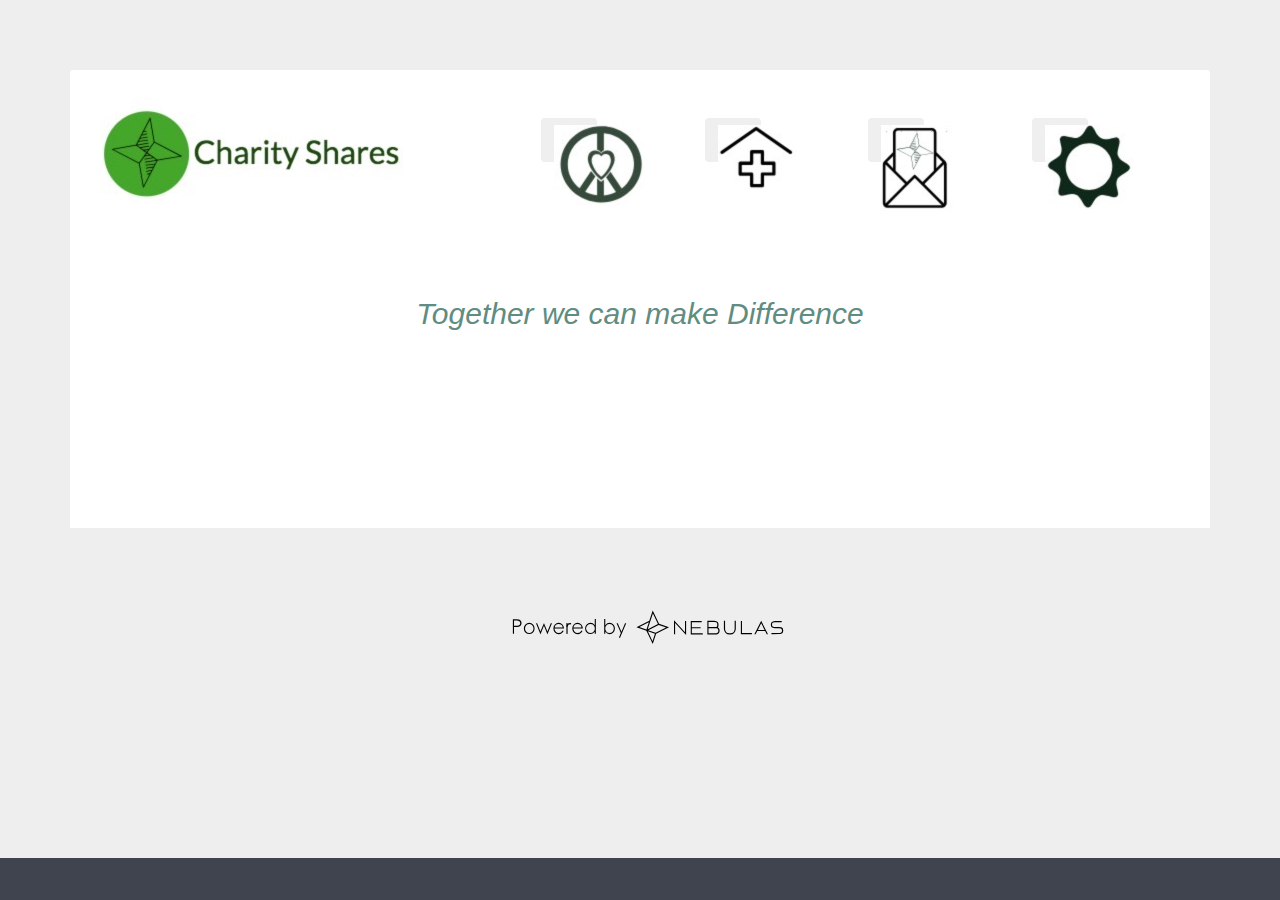
<file: index.html>
<!DOCTYPE HTML>
<html>
<head>
<title>Nebulas Charity</title>
<meta name="viewport" content="width=device-width, initial-scale=1">
<meta http-equiv="Content-Type" content="text/html; charset=utf-8" />
<meta name="keywords" content="Nebulas, Charity, Donations" />
<script type="application/x-javascript"> addEventListener("load", function() { setTimeout(hideURLbar, 0); }, false); function hideURLbar(){ window.scrollTo(0,1); } </script>
<link href="css/bootstrap.css" rel='stylesheet' type='text/css' />
<link href="css/style.css" rel="stylesheet" type="text/css" media="all" />
<link rel="stylesheet" type="text/css" href="css/pagination.css"/>
<link href="css/style_loading.css" rel="stylesheet">

</head>
<body>
<div class="container">
	<div class="container_wrap">
		<div class="header_top">
		    <div class="col-sm-3 "><a href="index.html"><img src="nebcharity.jpg" alt=""/></a></div>
		    <div class="col-sm-9 nav">
					<br>
			  <ul style="margin-left: 100px">
				 	<li> <button style="margin-left: 15px" class="btn simptip-position-bottom simptip-movable" data-tooltip="Back to the main page"><a href="index.html"><img src="homepage.jpg" alt=""/>   </a></button></li>
					<li> <button style="margin-left: 75px" class= "btn simptip-position-bottom simptip-movable" data-tooltip="Create Fund"><a href="input_fund.html"><img src="add_fund.jpg" alt=""/>    </a> </button></li>
					<li> <button style="margin-left: 75px" class="btn simptip-position-bottom simptip-movable" data-tooltip="Send NAS to the fund"><a href="donate.html"><img src="donate.jpg" alt=""/>  </a>  </button></li>
					<li> <button style="margin-left: 75px" class= "btn simptip-position-bottom simptip-movable" data-tooltip="Info"><a href="information.html"><img src="info.jpg" alt=""/>    </a> </button></li>

			 </ul>
			</div>
			<div class="clearfix"> </div>
	      </div>

	      <div class="content"><br><br>
			<h2 class="m_3" align="center">Together we can make Difference</h2><br><br>

			<div class="loader" id="loading_page">
				<svg class="circular" viewBox="25 25 50 50">
					<circle class="path" cx="50" cy="50" r="20" fill="none" stroke-width="2" stroke-miterlimit="10"/>
				</svg>
			</div>
			<div class="alert alert-success" role="alert" align="center" id="fund_warning">
					<h4><strong>Hey!</strong> You will be first to create a Fund！</h4>
			</div>
			<div class="fund_top" id="main_page">

				<div class="col-md-9 fund_box" id="fund_list">
				</div>
				<div class="col-md-9 fund_box" style="width:100%;">
					<div id="pagination" class="pagination"></div>
				</div>

			</div>
			<div class="clearfix"> </div>
</div>
<div style="margin-left: 430px" class="">

	<a href="https://nebulas.io/"><img src="[data-uri]" height="200" width="300"></a>

</div>
	</div>
</div>
<br><br><br>
<div class="container">



</div>

<script type="text/javascript" src="js/jquery-1.11.1.min.js"></script>
<script src="lib/template.js"></script>
<script src="lib/pagination.min.js"></script>
<script src="fund.js"></script>
<script>$('#myModal').on('shown.bs.modal', function () {
  $('#myInput').trigger('focus')
})</script>
<script id="fund_list_t" type="text/html">
		<%if(list.length > 0 ){%>
		<%for(var i = 0; i < list.length; i++) {%>
			<div class="fund fund-test fund-test-dark fund-test-left">
				<div class="fund__info  list_6">

					<img class="card-img-top center "  src="nebchar.jpg" alt="Card image cap">
					<% var key = list[i].key%>

					<a href="<%:=key%>" class="fund__title " ><p align="center"><%:=list[i].name%></p></a>

					<p class="fund__option" style="font-size:1.3em">Our goal: <br> <%:=list[i].idea%></p>

				</div>
				<div class="clearfix"></div>
			</div>
		<%}}%>

</script>

</body>
</html>
</file>
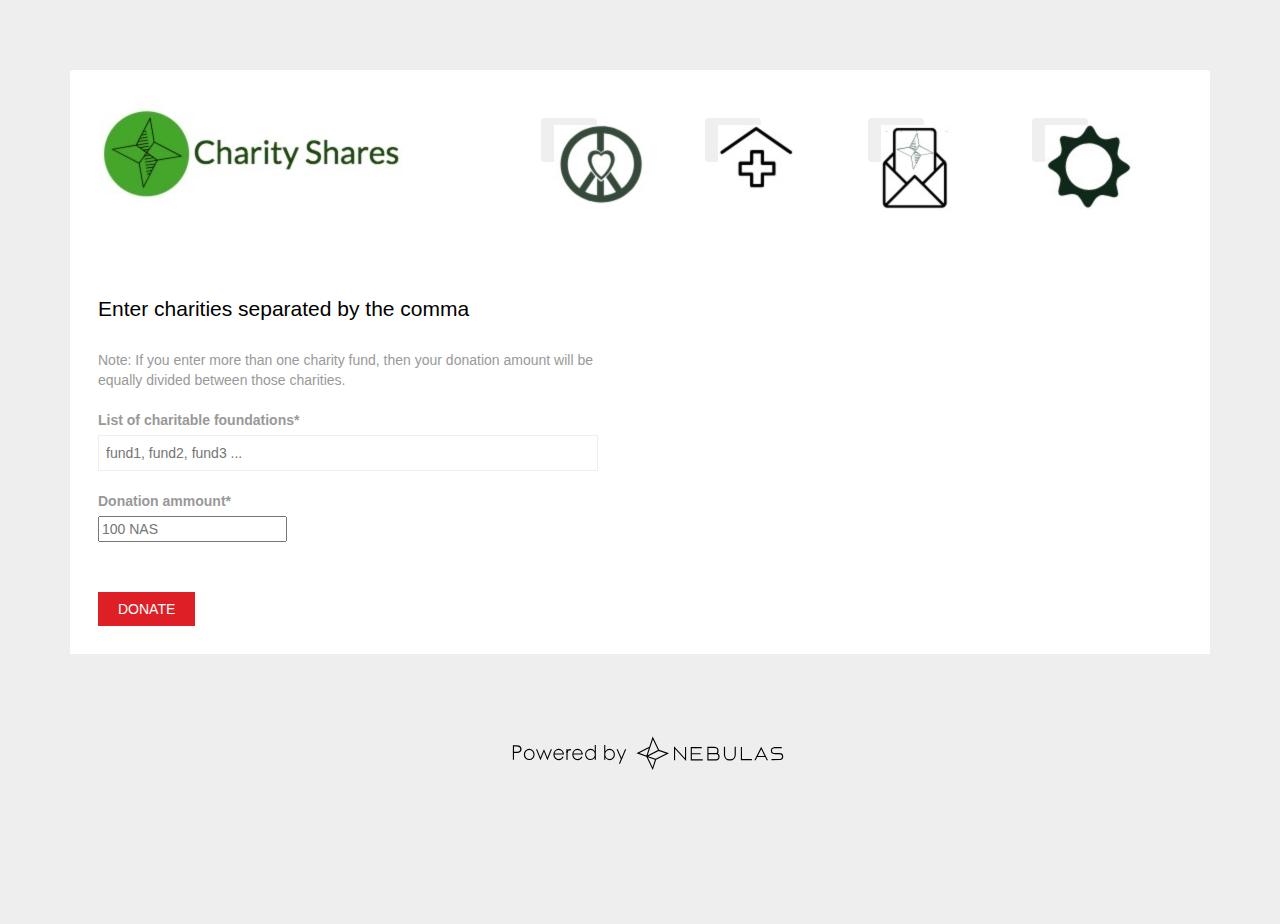
<file: donate.html>
<!DOCTYPE HTML>
<html>
<head>
<title>Nebulas Charity</title>
<meta name="viewport" content="width=device-width, initial-scale=1">
<meta http-equiv="Content-Type" content="text/html; charset=utf-8" />
<meta name="keywords" content="Nebulas, Charity, Donations" />
<script type="application/x-javascript"> addEventListener("load", function() { setTimeout(hideURLbar, 0); }, false); function hideURLbar(){ window.scrollTo(0,1); } </script>
<link href="css/bootstrap.css" rel="stylesheet" type="text/css" />
<link href="css/style.css" rel="stylesheet" type="text/css" media="all" />
<link rel="stylesheet" type="text/css" href="css/pagination.css"/>
<link href="css/style_loading.css" rel="stylesheet">

</head>
<body>

	<div class="container">
		<div class="container_wrap">
			<div class="header_top">
			    <div class="col-sm-3 "><a href="index.html"><img src="nebcharity.jpg" alt=""/></a></div>
			    <div class="col-sm-9 nav">
						<br>
				  <ul style="margin-left: 100px">
					 	<li> <button style="margin-left: 15px" class="btn simptip-position-bottom simptip-movable" data-tooltip="Back to the main page"><a href="index.html"><img src="homepage.jpg" alt=""/>   </a></button></li>
						<li> <button style="margin-left: 75px" type ="button" class="btn simptip-position-bottom simptip-movable" data-tooltip="Create Fund"><a href="input_fund.html"><img src="add_fund.jpg" alt=""/>    </a> </button></li>
						<li> <button style="margin-left: 75px" class="btn simptip-position-bottom simptip-movable" data-tooltip="Send NAS to the fund"><a href="donate.html"><img src="donate.jpg" alt=""/>  </a>  </button></li>
						<li> <button style="margin-left: 75px" type ="button" class="btn simptip-position-bottom simptip-movable" data-tooltip="Info"><a href="information.html"><img src="info.jpg" alt=""/>    </a> </button></li>

				 </ul>
				</div>
				<div class="clearfix"> </div>
		      </div>

	      <div class="content">
					<br><br>
      	     <div class="register">
		  	  <form>
				 <div class="register-top-grid">
					<h3>Enter charities separated by the comma</h3>
					 <div>
						<span>Note: If you enter more than one charity fund, then your donation amount will be equally divided between those charities. <br><br><strong>List of charitable foundations</strong><label>*</label></span>
						<input type="text" placeholder="fund1, fund2, fund3 ..." class="name" required="" id="fund_name">
					 </div>

					 <div style="width: 100%">
						<span><strong>Donation ammount</strong><label>*</label></span>
            <input type="number" placeholder="100 NAS" required="" id="donations">

					 </div>

				  </div>
				</form>
				<div class="clearfix"> </div>
				<div class="register-but">
<br><br>
				   <input type="button" id="submit" onclick="send()" value="Donate">
				   <div class="clearfix"> </div>
				</div>

		   </div>
           </div>
           <div style="margin-left: 430px" class="">

             <a href="https://nebulas.io/"><img src="[data-uri]" height="200" width="300"></a>

           </div>
    </div>
</div>

<footer>

</footer>
</body>
<script type="text/javascript" src="js/jquery-1.11.1.min.js"></script>
<script src="nebPay.js"></script>
<script>

var NebPay = require("nebpay");
var nebPay = new NebPay();
var dappAddress = "n1qhY5oPp8R9zv4x3VYvggJmSCzQJye5Rfk";
var value = document.getElementById("donations");

          function send(){
            var callFunction = "send";
            value = document.getElementById("donations").value;
            var data = document.getElementsByClassName("name")[0].value.split(",");
            var callArgs = '[\"';
              for (var i = 0; i < data.length; i++) {
                if (i === 0) {
                  callArgs += data[i] + '\"'
                } else {
                  callArgs += ',\"' + data[i] + '\"'
                }
              }
              callArgs += ']';
							window.postMessage({
			            "target": "contentscript",
			            "data":{
			                "to" : dappAddress,
			                "value" : value,
			                "contract" : {
			                    "function" : callFunction,
			                    "args" : callArgs
			                }
			            },
			            "method": "neb_sendTransaction"
			        }, "*");

							window.postMessage({
									"target": "contentscript",
									"data":{
											"to" : dappAddress,
											"value" : "0",
											"contract" : {
													"function" : callFunction,
													"args" : callArgs
											}
									},
									"method": "neb_call"
							}, "*");
                               }

											         window.addEventListener('message', function(e) {
											             if(e.data && e.data.data && e.data.data.neb_call) {
											                 if(e.data.data.neb_call.result) {
											                     var obj = JSON.parse(e.data.data.neb_call.result);
											                     console.log(obj);
											                    if(obj.success==true){

																						 alert(obj.message);

											                   }else{
											                         alert(obj.message);
											                     }
											                 }
											             }
											         });

</script>

</html>
</file>
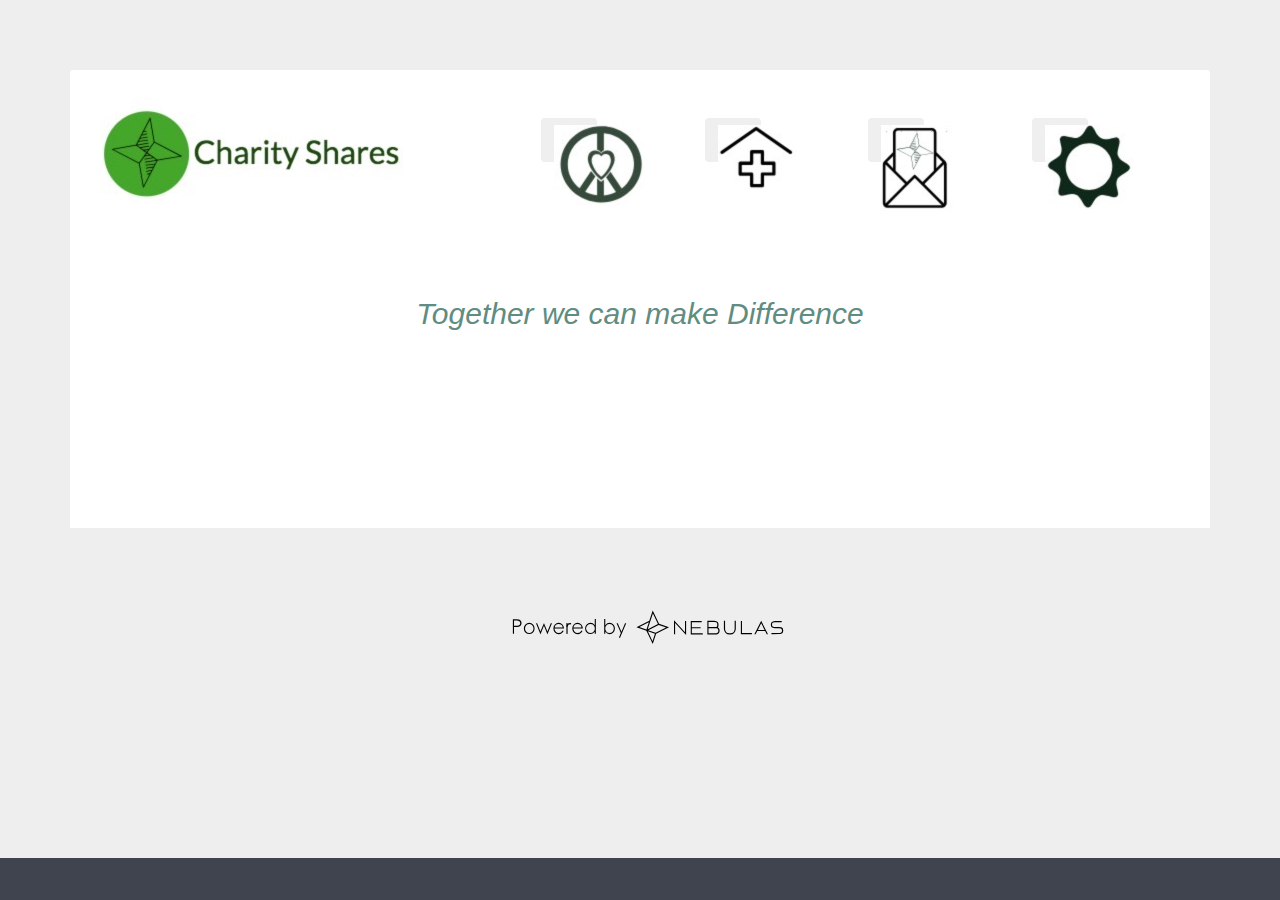
<file: fund.html>
<!DOCTYPE HTML>
<html>
<head>
<title>Nebulas Charity</title>
<meta name="viewport" content="width=device-width, initial-scale=1">
<meta http-equiv="Content-Type" content="text/html; charset=utf-8" />
<meta name="keywords" content="Nebulas, Charity, Donations" />
<script type="application/x-javascript"> addEventListener("load", function() { setTimeout(hideURLbar, 0); }, false); function hideURLbar(){ window.scrollTo(0,1); } </script>
<link href="css/bootstrap.css" rel='stylesheet' type='text/css' />
<link href="css/style.css" rel="stylesheet" type="text/css" media="all" />
<link rel="stylesheet" type="text/css" href="css/pagination.css"/>
<link href="css/style_loading.css" rel="stylesheet">

</head>
<body>
<div class="container">
	<div class="container_wrap">
		<div class="header_top">
		    <div class="col-sm-3 "><a href="fund.html"><img src="nebcharity.jpg" alt=""/></a></div>
		    <div class="col-sm-9 nav">
					<br>
			  <ul style="margin-left: 100px">
				 	<li> <button style="margin-left: 15px" class="btn simptip-position-bottom simptip-movable" data-tooltip="Back to the main page"><a href="fund.html"><img src="homepage.jpg" alt=""/>   </a></button></li>
					<li> <button style="margin-left: 75px" class= "btn simptip-position-bottom simptip-movable" data-tooltip="Create Fund"><a href="input_fund.html"><img src="add_fund.jpg" alt=""/>    </a> </button></li>
					<li> <button style="margin-left: 75px" class="btn simptip-position-bottom simptip-movable" data-tooltip="Send NAS to the fund"><a href="donate.html"><img src="donate.jpg" alt=""/>  </a>  </button></li>
					<li> <button style="margin-left: 75px" class= "btn simptip-position-bottom simptip-movable" data-tooltip="Info"><a href="input_fund.html"><img src="info.jpg" alt=""/>    </a> </button></li>

			 </ul>
			</div>
			<div class="clearfix"> </div>
	      </div>

	      <div class="content"><br><br>
			<h2 class="m_3" align="center">Together we can make Difference</h2><br><br>

			<div class="loader" id="loading_page">
				<svg class="circular" viewBox="25 25 50 50">
					<circle class="path" cx="50" cy="50" r="20" fill="none" stroke-width="2" stroke-miterlimit="10"/>
				</svg>
			</div>
			<div class="alert alert-success" role="alert" align="center" id="fund_warning">
					<h4><strong>Hey!</strong> You will be first to create a Fund！</h4>
			</div>
			<div class="fund_top" id="main_page">

				<div class="col-md-9 fund_box" id="fund_list">
				</div>
				<div class="col-md-9 fund_box" style="width:100%;">
					<div id="pagination" class="pagination"></div>
				</div>

			</div>
			<div class="clearfix"> </div>
</div>
<div style="margin-left: 430px" class="">

	<a href="https://nebulas.io/"><img src="[data-uri]" height="200" width="300"></a>

</div>
	</div>
</div>
<br><br><br>
<div class="container">



</div>

<script type="text/javascript" src="js/jquery-1.11.1.min.js"></script>
<script src="lib/template.js"></script>
<script src="lib/pagination.min.js"></script>
<script src="fund.js"></script>
<script>$('#myModal').on('shown.bs.modal', function () {
  $('#myInput').trigger('focus')
})</script>
<script id="fund_list_t" type="text/html">
		<%if(list.length > 0 ){%>
		<%for(var i = 0; i < list.length; i++) {%>
			<div class="fund fund-test fund-test-dark fund-test-left">
				<div class="fund__info  list_6">

					<img class="card-img-top center "  src="nebchar.jpg" alt="Card image cap">
					<% var key = escape(list[i].key)%>

					<a href="<%:=key%>" class="fund__title " ><p align="center"><%:=list[i].name%></p></a>

					<p class="fund__option" style="font-size:1.3em">Our goal: <br> <%:=list[i].idea%></p>

				</div>
				<div class="clearfix"></div>
			</div>
		<%}}%>

</script>

</body>
</html>
</file>
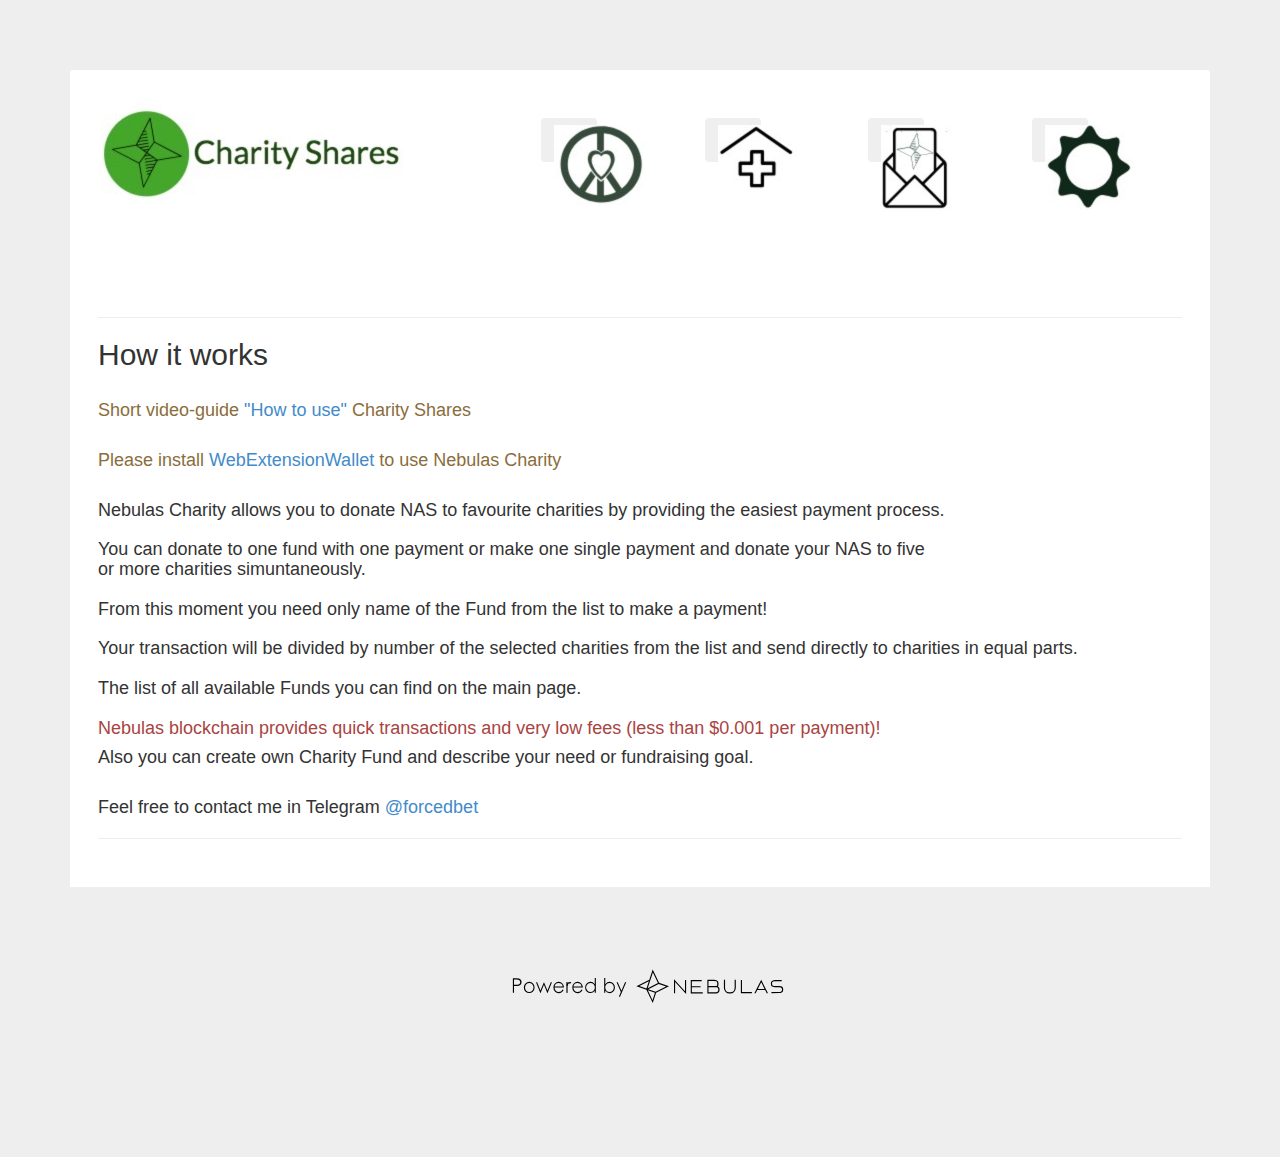
<file: information.html>
<!DOCTYPE HTML>
<html>
<head>
<title>Nebulas Charity</title>
<meta name="viewport" content="width=device-width, initial-scale=1">
<meta http-equiv="Content-Type" content="text/html; charset=utf-8" />
<meta name="keywords" content="Nebulas, Charity, Donations" />
<script type="application/x-javascript"> addEventListener("load", function() { setTimeout(hideURLbar, 0); }, false); function hideURLbar(){ window.scrollTo(0,1); } </script>
<link href="css/bootstrap.css" rel='stylesheet' type='text/css' />
<link href="css/style.css" rel="stylesheet" type="text/css" media="all" />
<link rel="stylesheet" type="text/css" href="css/pagination.css"/>
<link href="css/style_loading.css" rel="stylesheet">

</head>
<body>
	<div class="container">
		<div class="container_wrap">
			<div class="header_top">
			    <div class="col-sm-3 "><a href="index.html"><img src="nebcharity.jpg" alt=""/></a></div>
			    <div class="col-sm-9 nav">
						<br>
				  <ul style="margin-left: 100px">
					 	<li> <button style="margin-left: 15px" class="btn simptip-position-bottom simptip-movable" data-tooltip="Back to the main page"><a href="index.html"><img src="homepage.jpg" alt=""/>   </a></button></li>
						<li> <button style="margin-left: 75px" class="btn simptip-position-bottom simptip-movable" data-tooltip="Create Fund"><a href="input_fund.html"><img src="add_fund.jpg" alt=""/>    </a> </button></li>
						<li> <button style="margin-left: 75px" class="btn simptip-position-bottom simptip-movable" data-tooltip="Send NAS to the fund"><a href="donate.html"><img src="donate.jpg" alt=""/>  </a>  </button></li>
						<li> <button style="margin-left: 75px" class="btn simptip-position-bottom simptip-movable" data-tooltip="Info"><a href="information.html"><img src="info.jpg" alt=""/>    </a> </button></li>

				 </ul>
				</div>
				<div class="clearfix"> </div>
		      </div>

	      <div class="content">
					<br><br>
          <hr>
  <h2>How it works</h2><br>
	<h4 class="text-warning">Short video-guide  <a target="_blank" href="https://www.youtube.com/watch?v=T8XgMf4XA3M">"How to use"</a>  Charity Shares</h4> <br>

	<h4 class="text-warning">Please install <a target="_blank" href="https://github.com/ChengOrangeJu/WebExtensionWallet">WebExtensionWallet</a>  to use Nebulas Charity</h4> <br>
  <h4 >Nebulas Charity allows you to donate NAS to favourite charities by providing the easiest payment process. <br><br>
  You can donate to one fund with one payment or make one single payment and donate your NAS to five <br> or more charities simuntaneously. <br>
  <br>From this moment you need only name of the Fund from the list to make a payment!
<br><br> Your transaction will be divided by number of the selected charities from the list and send directly to charities in equal parts.
<br><br>The list of all available Funds you can find on the main page. <br>
<br><p class="text-danger">Nebulas blockchain provides quick transactions and very low fees (less than $0.001 per payment)!</p></h4>
  <h4>Also you can create own Charity Fund and describe your need or fundraising goal.</h4> <br>

  <h4>Feel free to contact me in Telegram <a target="_blank" href="https://t.me/forcedbet">@forcedbet</a></h4>
  <hr>

				</div>
        <div style="margin-left: 430px" class="">

         <a href="https://nebulas.io/"><img src="[data-uri]" height="200" width="300"></a>

        </div>
		   </div>
           </div>




</body>
<script type="text/javascript" src="js/jquery-1.11.1.min.js"></script>
<script src="input_fund.js"></script>
</html>
</file>
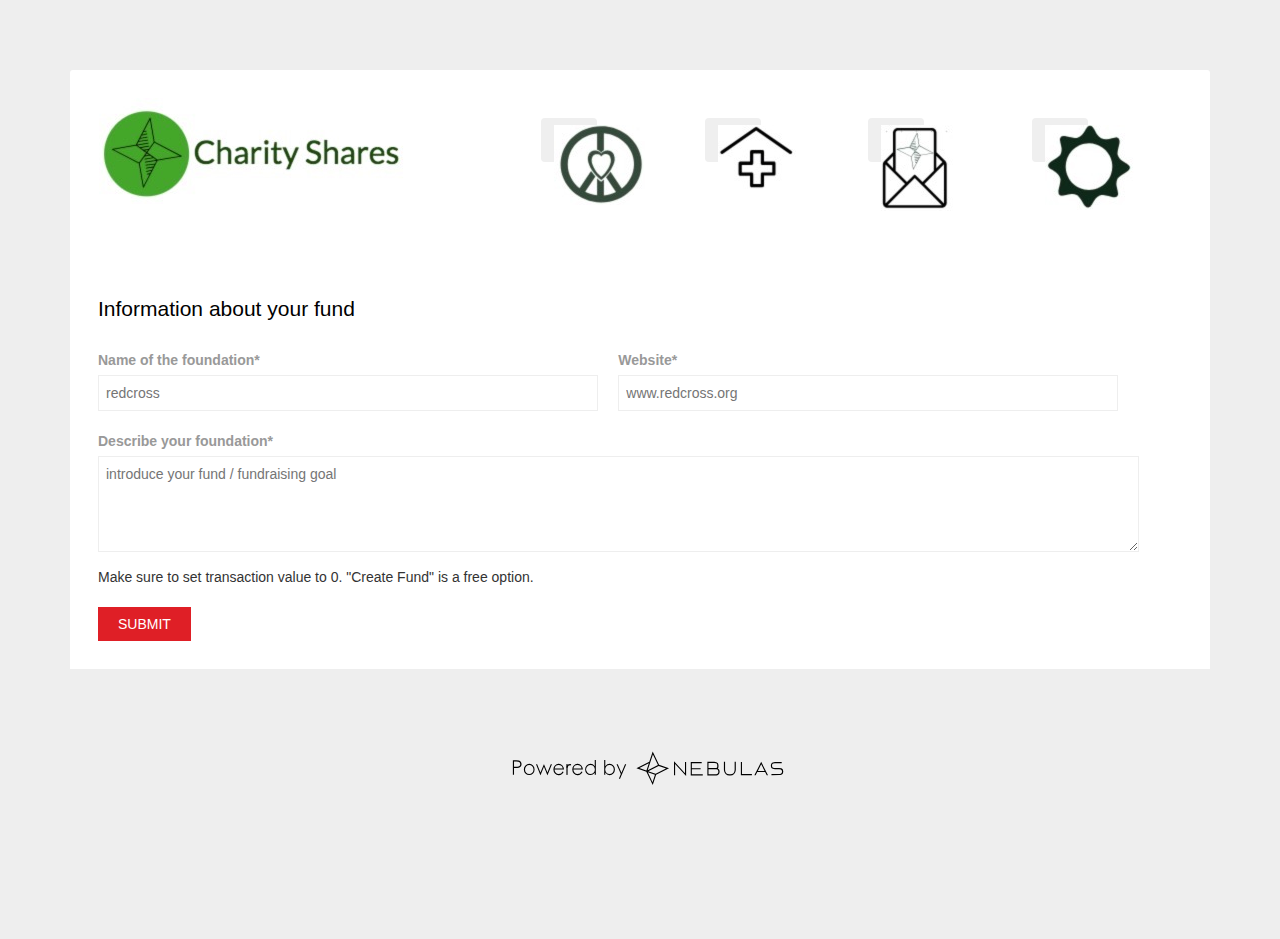
<file: input_fund.html>
<!DOCTYPE HTML>
<html>
<head>
<title>Nebulas Charity</title>
<meta name="viewport" content="width=device-width, initial-scale=1">
<meta http-equiv="Content-Type" content="text/html; charset=utf-8" />
<meta name="keywords" content="Nebulas, Charity, Donations" />
<script type="application/x-javascript"> addEventListener("load", function() { setTimeout(hideURLbar, 0); }, false); function hideURLbar(){ window.scrollTo(0,1); } </script>
<link href="css/bootstrap.css" rel='stylesheet' type='text/css' />
<link href="css/style.css" rel="stylesheet" type="text/css" media="all" />
<link rel="stylesheet" type="text/css" href="css/pagination.css"/>
<link href="css/style_loading.css" rel="stylesheet">

</head>
<body>

	<div class="container">
		<div class="container_wrap">
			<div class="header_top">
			    <div class="col-sm-3 "><a href="index.html"><img src="nebcharity.jpg" alt=""/></a></div>
			    <div class="col-sm-9 nav">
						<br>
				  <ul style="margin-left: 100px">
					 	<li> <button style="margin-left: 15px" class="btn simptip-position-bottom simptip-movable" data-tooltip="Back to the main page"><a href="index.html"><img src="homepage.jpg" alt=""/>   </a></button></li>
						<li> <button style="margin-left: 75px" class="btn simptip-position-bottom simptip-movable" data-tooltip="Create Fund"><a href="input_fund.html"><img src="add_fund.jpg" alt=""/>    </a> </button></li>
						<li> <button style="margin-left: 75px" class="btn simptip-position-bottom simptip-movable" data-tooltip="Send NAS to the fund"><a href="donate.html"><img src="donate.jpg" alt=""/>  </a>  </button></li>
						<li> <button style="margin-left: 75px" class="btn simptip-position-bottom simptip-movable" data-tooltip="Info"><a href="information.html"><img src="info.jpg" alt=""/>    </a> </button></li>

				 </ul>
				</div>
				<div class="clearfix"> </div>
		      </div>

	      <div class="content">
					<br><br>
      	     <div class="register">
		  	  <form>
				 <div class="register-top-grid">
					<h3>Information about your fund</h3>
					 <div>
						<span><strong>Name of the foundation</strong><label>*</label></span>
						<input type="text" placeholder="redcross" name="name" required="" id="fund_name">
					 </div>
					 <div>
		 						<span><strong>Website</strong><label>*</label></span>
		 						<input type="text" placeholder="www.redcross.org" name="name" required="" id="fund_downloadUrl">
		 					 </div>
					 <div style="width: 100%">
						<span><strong>Describe your foundation</strong><label>*</label></span>
						<textarea placeholder="introduce your fund / fundraising goal" rows="4" class="w3l_summary"  required="" id="fund_description"></textarea>
					 </div>

				  </div>
				</form>
				<div class="clearfix"> </div>
				<div class="register-but">
					<span>Make sure to set transaction value to 0. "Create Fund" is a free option.</span> <br><br>
				   <input type="button" id="submit" value="Submit">
				   <div class="clearfix"> </div>
				</div>
		   </div>
           </div>
					 <div style="margin-left: 430px" class="">

					 	<a href="https://nebulas.io/"><img src="[data-uri]" height="200" width="300"></a>

					 </div>
    </div>
</div>


</body>
<script type="text/javascript" src="js/jquery-1.11.1.min.js"></script>
<script src="input_fund.js"></script>
</html>
</file>
<file: css/style.css>
/*
Author: W3layout
Author URL: http://w3layouts.com
License: Creative Commons Attribution 3.0 Unported
License URL: http://creativecommons.org/licenses/by/3.0/
*/
h4, h5, h6,
h1, h2, h3 {margin-top: 0;}
ul, ol {margin: 0;}
p {margin: 0;}
html, body{
	font-family: 'Roboto Condensed', sans-serif;
	background:#3f444e;
}
body a{
	transition:0.5s all;
	-webkit-transition:0.5s all;
	-moz-transition:0.5s all;
	-o-transition:0.5s all;
	-ms-transition:0.5s all;
}
.container_wrap{
	padding:5em 0;
}
.header_top{
	background: #fff;
padding:2em 1em 1.8em;
border-top-left-radius: 3px;
-webkit-border-top-left-radius: 3px;
-moz-border-top-left-radius: 3px;
-o-border-top-left-radius: 3px;
border-top-right-radius: 3px;
-webkit-border-top-right-radius: 3px;
-moz-border-top-right-radius: 3px;
-o-border-top-right-radius: 3px;
}
.logo{
	margin-top: 4px;
}
/*---social-icons-----*/
.nav {
	text-align:center;

}
.nav ul{
	padding:0;
	margin:0;
	list-style:none;
}
.nav li{

	margin: 0px 4% 0px 0;
	display:inline-block;
}
.nav li a {
	height:30px;
	width:30px;
	display: block;
}
.nav li a:hover {
	zoom: 1;
	filter: alpha(opacity=50);
	opacity: 0.8;
	-webkit-transition: opacity .15s ease-in-out;
	-moz-transition: opacity .15s ease-in-out;
	-ms-transition: opacity .15s ease-in-out;
	-o-transition: opacity .15s ease-in-out;
	transition: opacity .15s ease-in-out;
}
/*--------social simptip--------*/
[data-tooltip] {
	position: relative;
	display: inline-block;
}
[data-tooltip].simptip-position-bottom:before {
	border-bottom-color:#d8232a;
}
[data-tooltip].simptip-position-bottom:after {
	background-color:#d8232a;
	color:#fff;
	border-radius: 5px;
	-webkit-border-radius: 5px;
	-moz-border-radius: 5px;
	-o-border-radius: 5px;
}
[data-tooltip]:before {
	content: '';
	position: absolute;
	border-width: 6px;
	border-style: solid;
	border-color: rgba(0, 0, 0, 0);
}
[data-tooltip]:before, [data-tooltip]:after {
	position: absolute;
	visibility: hidden;
	opacity: 0;
	z-index: 999999;
}
[data-tooltip]:after {
	height:25px;
	padding:7px 12px 0;
	font-size: 13px;
	line-height: 11px;
	content: attr(data-tooltip);
	white-space: nowrap;
	text-transform:uppercase;
}
[data-tooltip]:hover, [data-tooltip]:focus {
	background-color: rgba(0, 0, 0, 0);
}
[data-tooltip]:hover:before, [data-tooltip]:hover:after, [data-tooltip]:focus:before, [data-tooltip]:focus:after {
	visibility: visible;
	opacity: 1;
}
.simptip-position-bottom.simptip-movable:before {
	margin-top: -15px;
}
.simptip-position-bottom.simptip-movable:after {
	margin-top: -3px;
}
.simptip-position-bottom:before, .simptip-position-bottom:after, .simptip-position-top:before, .simptip-position-top:after {
	left: 32%;
}
.simptip-position-bottom:before, .simptip-position-bottom:after {
	top: 140%;
}
.simptip-position-bottom:after, .simptip-position-top:after {
	margin-left: -18px;
}
.simptip-position-right.simptip-movable:before, .simptip-position-right.simptip-movable:after, .simptip-position-left.simptip-movable:before, .simptip-position-left.simptip-movable:after, .simptip-position-top.simptip-movable:before, .simptip-position-top.simptip-movable:after, .simptip-position-bottom.simptip-movable:before, .simptip-position-bottom.simptip-movable:after {
	-webkit-transition: all .1s linear;
	-moz-transition: all .1s linear;
	-o-transition: all .1s linear;
	-ms-transition: all .1s linear;
	transition: all .1s linear;
}
.simptip-position-bottom.simptip-movable:hover:before, .simptip-position-bottom.simptip-movable:hover:after {
	-webkit-transform: translateY(10px);
	-moz-transform: translateY(10px);
	-ms-transform: translateY(10px);
	-o-transform: translateY(10px);
	transform: translateY(10px);
}
/*------------end social simptip----------------*/
.center {
    display: block;
    margin-left: auto;
    margin-right: auto;
    width: 50%;
}
ul.header_right_box{
	padding:0;
	margin: 0 0 0 33%;
	list-style:none;

}
ul.header_right_box li{
	float: left;
	margin: 0 3%;
}
ul.header_right_box li p{
	font-size:1.2em;
font-weight: 600;

margin-top: 4px;
}
ul.header_right_box li p a{
	color:#3f444e;
}
ul.header_right_box li p a:hover{
	text-decoration:none;
	color:#d8232a;
}
i.edit{
	width: 20px;
	height: 25px;
	background: url(../images/img_sprite.png) -258px -9px;
	display: inline-block;
}
ul.header_right_box li.last{
	margin-right:0;
}
/*--slider--*/
/*--- slider-css --*/
.slider {
	position: relative;
}
.rslides {
  position: relative;
  list-style: none;
  overflow: hidden;
  width: 100%;
  padding: 0;
  margin: 0;
}
.rslides li {
  -webkit-backface-visibility: hidden;
  position: absolute;
  display: none;
  width: 100%;
  left: 0;
  top: 0;
}
.rslides li:first-child {
  position: relative;
  display: block;
  float: left;
}
.rslides img {
  display: block;
  height: auto;
  float: left;
  width: 100%;
  border: 0;
}
.caption{
	width: 56%;
	position: absolute;
	top: 35%;
	left: 20%;
	text-align:center;
}
.caption h3{
	color: #FFF;
	font-weight: 700;
	font-size: 1.8em;
	text-transform: uppercase;
}
.caption p{
	color: #FFF;
	line-height: 1.5em;
	font-size: 0.875em;
	text-align: center;
	margin:1em 0 1.5em 0;
}
a.morebtn{
	background:#3D3D3D;
	padding:0.8em 0;
	display:block;
	font-size:0.875em;
	text-transform:uppercase;
	color:#FFF;
	width:20%;
	margin:0 auto;
	transition:0.5s all ease;
	-webkit-transition:0.5s all ease;
	-moz-transition:0.5s all ease;
	-o-transition:0.5s all ease;
	-ms-transition:0.5s all ease;
}
a.morebtn:hover{
	background:#585686;
}
.callbacks_tabs a:after {
	content: "\f111";
	font-size: 0;
	font-family: FontAwesome;
	visibility: visible;
	display: block;
	height: 12px;
	width: 12px;
	display: inline-block;
	background:#fff;
	border-radius:50px;
}
.callbacks_here a:after{
	border: 2px solid #fd926d;
}
.callbacks_tabs a{
	visibility:hidden;
}
.callbacks_tabs li{

}
ul.callbacks_tabs.callbacks1_tabs {
	position: absolute;
	bottom:50%;
	z-index: 999;
	left:0px;
	list-style: none;
}
.callbacks_nav {
  position: absolute;
  -webkit-tap-highlight-color: rgba(0,0,0,0);
  top: 50%;
  left: 0;
  opacity: 0.7;
  z-index: 3;
  text-indent: -9999px;
  overflow: hidden;
  text-decoration: none;
  height:117px;
  width:30px;
  background: transparent url("../images/arrows.png") no-repeat left top;
  margin-top: -45px;
  }
.callbacks_nav.next {
  left: auto;
  background-position: right top;
  right: 0;
 }
/*-- responsive-mediaquries --*/
@media(max-width:1024px){
	.caption {
		width: 63%;
		top: 31%;
		left: 19%;
	}
}
@media(max-width:768px){
	.caption {
		width: 70%;
		top: 22%;
		left: 13%;
	}
	.caption h3{
		font-size:1.5em;
	}
	a.morebtn {
		width: 26%;
	}
	.callbacks_nav {
	  	top: 55%;
	 }
}
@media(max-width:640px){
	.caption {
		width: 70%;
		top: 12%;
		left: 13%;
	}
	.caption h3{
		font-size:1.5em;
	}
	a.morebtn {
		width: 30%;
	}
	.callbacks_tabs a:after {
		height: 10px;
		width: 10px;
	}
}
@media(max-width:480px){
	.caption {
		width: 70%;
		top: 14%;
		left: 13%;
	}
	.callbacks_nav {
	  	top: 60%;
	 }
	.caption p{
		height:25px;
		overflow:hidden;
		margin:0.5em 0;
	}
	.caption h3{
		font-size:1.4em;
	}
	a.morebtn {
		width: 40%;
		font-size:0.8em;
	}
	.callbacks_tabs a:after {
		height:4px;
		width: 4px;
	}
	ul.callbacks_tabs.callbacks1_tabs {

	}
}
@media(max-width:320px){
	.caption {
		width: 70%;
		top: 14%;
		left: 13%;
	}
	.callbacks_nav {
	  	top: 63%;
	 }
	.caption p{
		height:25px;
		overflow:hidden;
		margin:0.2em 0;
	}
	.caption h3{
		font-size:1em;
	}
	a.morebtn {
		width: 50%;
		font-size: 0.8em;
		padding:0.6em 0.5em;
	}
	.callbacks_tabs a:after {
		height:4px;
		width: 4px;
	}
	ul.callbacks_tabs.callbacks1_tabs {
		bottom: 10px;
		left: 4px;
	}
}
.button {
display: block;
z-index: 2;
text-shadow: none;
margin: 0;
max-width: none;
position: absolute;
top:58%;
right:15%;

}
.button a{
	text-decoration: none;
	color: #fff;
	background: #d8232a;
	padding: 8px 20px;
	border-radius: 5px;
	-webkit-border-radius: 5px;
	-moz-border-radius: 5px;
	-o-border-radius: 5px;
	text-transform: uppercase;
	font-weight: 600;
	font-size: 1.2em;
}

/* Bounce To Right */

/* Shutter Out Horizontal */
.hvr-shutter-out-horizontal {
  display: inline-block;
  vertical-align: middle;
  -webkit-transform: translateZ(0);
  transform: translateZ(0);
  box-shadow: 0 0 1px rgba(0, 0, 0, 0);
  -webkit-backface-visibility: hidden;
  backface-visibility: hidden;
  -moz-osx-font-smoothing: grayscale;
  position: relative;
  background: #e1e1e1;
  -webkit-transition-property: color;
  transition-property: color;
  -webkit-transition-duration: 0.3s;
  transition-duration: 0.3s;
}
.hvr-shutter-out-horizontal:before {
  content: "";
  position: absolute;
  z-index: -1;
  top: 0;
  bottom: 0;
  left: 0;
  right: 0;
  background:#3f444e;
  -webkit-transform: scaleX(0);
  transform: scaleX(0);
  -webkit-transform-origin: 50%;
  transform-origin: 50%;
  -webkit-transition-property: transform;
  transition-property: transform;
  -webkit-transition-duration: 0.3s;
  transition-duration: 0.3s;
  -webkit-transition-timing-function: ease-out;
  transition-timing-function: ease-out;
  border-radius: 5px;
	-webkit-border-radius: 5px;
	-moz-border-radius: 5px;
	-o-border-radius: 5px;
}
.hvr-shutter-out-horizontal:hover, .hvr-shutter-out-horizontal:focus, .hvr-shutter-out-horizontal:active {
  color: white;
}
.hvr-shutter-out-horizontal:hover:before, .hvr-shutter-out-horizontal:focus:before, .hvr-shutter-out-horizontal:active:before {
  -webkit-transform: scaleX(1);
  transform: scaleX(1);
}
.banner_desc {
display: block;
z-index: 2;
text-shadow: none;
margin: 0;
max-width: none;
position: absolute;
top:90.5%;
right: 0;
width: 100%;
padding: 10px 15px 5px;
background: rgba(3, 3, 3, 0.45);
}
.grid_1{
	padding-right:0!important;
}
ul.list_1, ul.list_3, ul.list_4{
	padding:0;
	margin:0;
	list-style:none;
}
ul.list_1 li{
	display: inline-block;
color: #fff;
text-transform: uppercase;
font-weight: 600;
font-size: 1.2em;
margin-right:5%;
}
span.m_1{
	font-size:14px;
	color:#cb242a;
}
span.m_1 img{
	vertical-align: text-bottom;
}
i.icon1, i.icon2, i.icon3{
	width: 20px;
height: 20px;
background: url(../images/img_sprite.png) -7px -42px;
float: left;
margin-right: 8%;
}
ul.list_2 li{
	display: inline-block;

width: 32%;
margin-right: 0;
}
ul.list_2 li p, ul.list_4 li p{
	float: left;
}
i.icon2{
	background: url(../images/img_sprite.png) -33px -42px;
}
i.icon3{
	background: url(../images/img_sprite.png) -60px -42px;
}
.content{
	background:#fff;
	padding:2em;
}
.search {
border-top: none;
border-left: none;
border-right: none;
border-bottom: 1px solid #CACACA;
background: none;
position: relative;
margin-bottom: 2em;
float:right;
}
.search form input[type="text"] {
padding: 3px 0;
font-weight:500;
font-size: 1em;
color:#A6A8AB;
border:none;
outline: none;
width: 76%;
background: none;
font-style: italic;
}
.search form input[type="submit"] {
background: url('../images/search.png')no-repeat  3px -2px;
width: 20px;
height: 20px;
border: none;
cursor: pointer;
outline: none;
position: absolute;
top: 23%;
right: 8px;
}
h1.m_2{
	float:left;
	color:#3f444e;
	font-size:1.3em;
	text-transform:uppercase;
	font-weight:600;
}
.grid_2 img{
	border-radius:5px;
	-webkit-border-radius:5px;
	-moz-border-radius:5px;
	-o-border-radius:5px;
}
.caption1{
	position:relative;
}
ul.list_3{
	position: absolute;
	top:-184px;
	left: 15px;
	width:100%;
}
ul.list_3 li p, ul.list_5 li p{
	float:left;
	color:#fff;
	font-size: 1.2em;
}
i.icon4{
	width: 20px;
height: 20px;
background: url(../images/img_sprite.png) -85px -46px;
display: inline-block;
position: absolute;
top: -184px;
right: 15px;

}
i.icon5 {
width: 20px;
height: 20px;
background: url(../images/img_sprite.png) -7px -42px;
float: left;
margin-right:4%;
}
p.m_3{
	position: absolute;
top: -30px;
color: #fff;
font-size: 1.1em;
width: 100%;

text-align: center;
}
.grid_2:hover, .row_2:hover, .m_5:hover, .m_6:hover, .m_7:hover, .m_8:hover{

	transition:0.5s all;
	-webkit-transition:0.5s all;
	-moz-transition:0.5s all;
	-o-transition:0.5s all;
	-ms-transition:0.5s all;
	opacity:0.8;
}
.grid_2:hover i.icon4{


}
.grid_3{
	padding: 0;
}
.grid_4{
	padding-left:0;
}
.grid_5{

}
.col-md-6.grid_7 {
padding-right: 0;
}
.col-md-2.grid_6 {
padding: 0;
}
.col_1{
	margin-top:2em;
}
.col_2{
	background:#fff;
}
ul.list_4{
	padding:1em;
}
ul.list_4 li, ul.list_6 li{
	color:#3f444e;

	font-weight: 600;
	font-size: 1.1em;
}
ul.list_4 li, ul.list_6 li{
	display:flex;
	line-height: 2em;
}
span.m_4{
	font-weight:500;
}
.row_2{
	margin-top:2em;
}
ul.list_5{
	position: absolute;
	top:-160px;
	left: 15px;
	width:100%;
	margin:0;
	padding:0;
	list-style:none;
}
ul.list_7{
	top:-208px;
}
i.icon6 {
	top: -160px;
}
i.icon7{
	top: -208px;
}
.video iframe{
	min-height:225px;
	padding:0 15px;
	margin-top:2em;
}
.row_5{
	margin-top:2em;
}
.col_3{
	margin-top:2em;
}
/*--footer--*/

#footer {
float: left;
overflow: hidden;
width: 100%;
margin-bottom:5em;
}
#footer-3d {
background-color:#edeff0;
}
#footer-3d {
float: left;
overflow: hidden;
width: 100%;
height: 60px;
}

#footer-3d .first-widget-bend {
float: left;
overflow: hidden;
width: 30%;
height: 60px;
margin-left: 30px;
-webkit-transform: skewX(-45deg);
-moz-transform: skewX(-45deg);
transform: skewX(-45deg);
}
.first-widget-bend {
background-color:#d8232a;
}
#footer-widgets.gp-footer-larger-first-col {
padding: 0;
}
#footer-widgets {
background-color:#262C38;
}
#footer-widgets {
float: left;
overflow: hidden;
padding: 50px 0 10px;
width: 100%;
}
.gp-container {
position: relative;
margin: 0 auto;
z-index: 1;
}
.gp-footer-larger-first-col .footer-1 {

line-height: 23px;
font-weight: 400;
font-style: normal;
color: #ffffff;
font-size: 15px;
opacity: 1;
visibility: visible;
-webkit-transition: opacity 0.24s ease-in-out;
-moz-transition: opacity 0.24s ease-in-out;
transition: opacity 0.24s ease-in-out;
}
.gp-footer-larger-first-col .footer-1 {
background-color:#d8232a;
}
.gp-footer-larger-first-col .footer-1 {
width: 30%;
margin-right:7%;
padding: 30px;
float: left;
}
.col_1_of_3:first-child {
margin-left: 0;
}
.span_1_of_3 {
width:60%;
}
.col_1_of_3{
display: block;
float: left;
margin:4% 0 1% 1.6%;
}
.span_1_of_3 h3 {
margin-bottom:15px;


font-size:1.5em;
line-height: 1.2;
margin-top: 0px;
letter-spacing: -1px;
color: #fff;
}
ul.first{
	padding:0;
	margin:0;
	list-style:none;
}
ul.first li a {
color: #A0A0A0;
font-size: 15px;
-moz-transition: background 0.5s ease;
-o-transition: background 0.5s ease;
-webkit-transition: background 0.5s ease;
line-height: 1.8em;
}
ul.first li a:hover{
	text-decoration:none;
	color:#d8232a;
}
.footer_box{

}
.copy p{
	color:#fff;
	font-size:13px;
	margin-top:1em;
}
.copy p a{
	color:#d8232a;
}
/*--fund--*/
.fund-test-dark {
background-color:#fff;
}
.fund_box{
	width:100%;
}
.fund-test {
width: 24%;
float: left;
margin-bottom: 20px;
margin-right: 8px;
border-left: 2px dotted rgb(230, 200, 200);
border-right: 2px dotted rgb(230, 200, 200);
}
.fund-test-left .fund__images {
float: left;
}
.fund-test .fund__images {
width: 50%;
border: none;
position: relative;
}

.fund-test .fund-beta__link:after {
content: '';
background-color: rgba(255, 255, 255, 0);
width: 100%;
height: 100%;
position: absolute;
top: 0;
left: 0;
-webkit-transition: 0.3s;
transition: 0.3s;
z-index: 19;
}
.fund-test .fund-beta__link:hover:after {
background-color: rgba(255, 255, 255, 0.4);
}

.fund-test .fund__info {
overflow: hidden;
padding: 17px 17px;
position: relative;
margin: 0;
background: #fff;
}
a.fund__title{
	color:#111;
	font-weight:600;
	font-size:1.5em;

}
.fund-test-right .fund__images {
float: right;
}
ul.list_6{
	padding:0;
	margin:0;
	list-style:none;
}
p.fund__option a{
	font-weight:500;
	font-size:1em;
	color:#c4034a;
}
.fund_img{
	margin-bottom:2em;
}
#flexiselDemo1, #flexiselDemo3 {
	display: none;
}
.nbs-flexisel-container {
	position: relative;
	max-width: 100%;
}
.nbs-flexisel-ul {
	position: relative;
	width: 9999px;
	margin: 0px;
	padding: 0px;
	list-style-type: none;
	text-align: center;
}
.nbs-flexisel-inner {
	overflow: hidden;
	margin: 0 auto;
}
.nbs-flexisel-item {
	float: left;
	margin:0px;
	padding:0px;
	cursor: pointer;
	position: relative;
	line-height: 0px;
}
.nbs-flexisel-item > img {
	cursor: pointer;
	position: relative;
	margin-top:10px;
	margin-bottom: 10px;
	max-width:350px;
	max-height:500px;
}
.grid-flex{
	margin:10px 0 20px 0;
	font-family: 'Roboto', sans-serif;
}
.nbs-flexisel-item a {
	color: #000;
	font-size:0.8125em;
	text-transform:uppercase;
}
.nbs-flexisel-item a:hover{
	color:#555;
}
.nbs-flexisel-item p {
	color: #000;
	font-size: 0.85em;
	padding-top: 25px;
}
.nbs-flexisel-item > img {
	cursor: pointer;
	positon: relative;
}
/*** Navigation ***/
.nbs-flexisel-nav-left, .nbs-flexisel-nav-right {
	width: 45px;
	height: 45px;
	position: absolute;
	cursor: pointer;
	z-index: 100;
	margin-top:-2em;
}
.nbs-flexisel-nav-left {
	left: 0px;
	background: url(../images/img-sprite.png) no-repeat -15px -113px;
}
.nbs-flexisel-nav-right {
	right: 0px;
	background: url(../images/img-sprite.png) no-repeat -76px -113px;
}
h1.recent {
padding: 0 15px;
margin: 1em 0;
color: #000;
}
h2.m_3{
	padding: 0 15px;
font-style: italic;
color: #608c81;
margin-bottom:1em;
}
.down_btn {
margin-top: 3em;
}
.btn1 {
padding:12px 20px;
outline: none;

font-size: 1.2em;
color:#fff;
text-decoration: none;
text-transform: uppercase;
background: #d8232a;
}
.btn1 .span {
width: 20px;
height: 20px;
background: url(../images/img_sprite.png) -85px -49px;
display: inline-block;
vertical-align: middle;
margin-right: 2%;
text-decoration: none;
}
a.btn1:hover{
	background:#3f444e;
	color:#fff;
	text-decoration:none;
}
/*--single--*/
.images_3_of_2 {
float: left;
margin-right: 40px;
}
.span_3_of_2 {
width: 59.3333%;
}
.desc1 {
display: block;
float: left;
}
.fund_image {
position: relative;
border: 2px solid #d8232a;
}
.fund_rating {
width: 47px;
height: 47px;
padding-top: 10px;
-webkit-border-radius: 24px;
-moz-border-radius: 24px;
border-radius: 24px;
background-color: #d8232a;
border: solid 3px #fff;
font: 16px 'Roboto', sans-serif;
color: #fff;
text-align: center;
font-weight: bold;
position: absolute;
top: 6px;
left: 6px;
}
.fund_rate {
position: relative;
padding: 20px 17px 19px;
border: 2px solid #d8232a;
border-top: none;

color: #4c4145;
}
.fund .fund__rate .score {
display: inline-block;
padding-left: 15px;
}
.rating_desc{
	float:left;
}
.rating_desc p{
	color:#000;
	font-size:1.2em;
}
/**/
/* ratings */
/**/
.sky-form .rating {
	margin-bottom: 4px;
	font-size: 15px;
	line-height: 27px;
	color: #404040;
}
.sky-form .rating:last-child {
	margin-bottom: 0;
}
.sky-form .rating input {
	position: absolute;
	left: -9999px;
}
.sky-form .rating label {
	display: block;
	float: right;
	height: -4px;
	cursor: pointer;
}
.sky-form [class^="icon-"] {
	display: block;
    width: 20px;
    height: 20px;
    background: url('../images/star.png') 0 1px;
    float:left;
    font-family: FontAwesome;
    font-style: normal;
    font-weight: normal;
  -webkit-font-smoothing: antialiased;
}
/**/
/* checked state */
/**/
.sky-form .radio input + i:after {
	background-color: #2da5da;
}
.sky-form .checkbox input + i:after {
	color: #2da5da;
}
.sky-form .radio input:checked + i,
.sky-form .checkbox input:checked + i,
.sky-form .toggle input:checked + i {
	border-color: #2da5da;
}
.sky-form .rating input:checked ~ label {
	color: #2da5da;
	 background: url('../images/star.png') 0 -16px;
	display: -webkit-box;
}
p.fund_option {
font-size: 15px;
margin-bottom: 15px;
}
p.fund_option a{
	color:#555;
}

p.m_4{
	color: #888;
font-size: 1em;
line-height: 1.8em;
margin:3em 0;
}
ul.single_list {
	margin-bottom: 30px;
	padding: 30px 0 0;
	list-style: none;
	margin: 0;
}
ul.single_list li {
padding-bottom: 30px;
}
.title {
	color:#000;
	font-size:1.1em;
	font-weight: 600;
	margin: 0 0 10px 0;
}
.title a{
	color:#000;
}
.title a:hover{
	color:red;
	text-decoration:none;
}
.list li {
	padding-bottom: 30px;
}
.data {
	float: left;
	width: 93.5%;
}
li.middle {
	padding: 0 0px 0 70px;
	margin-bottom: 30px;
}
li.last-comment {
	padding: 0 0px 0 140px;
	margin-bottom: 30px;
}
.data p, .data-middle, .data-last p{
	color: #999;
font-size: 1em;
line-height: 1.5em;
}
.preview {
	float: left;
	width: 5.5%;
	margin-right:1%;
}
.data-middle {
	float: left;
	width: 92.5%;
}
.data-last {
	float: left;
	width: 92.5%;
}
.single h1{
	color:#000;
	font-size:25px;
	margin:3em 0 0;
}
.to input[type="text"] {
padding: 10px;
width:30%;
font-size:1.1em;

margin: 10px 0;
border: none;
color: #999;
background:#fff;
float: left;
outline: none;
}
.text input[type="text"], .text textarea {
width: 70%;
font-size: 1.1em;
margin: 10px 0;
border: none;
color: #999;
outline: none;
background: #fff;
height: 120px;
padding: 10px;
resize: none;
}
.form-submit1 input[type="submit"] {
color: #FFF;
font-size: 1.1em;
font-weight: normal;
padding: 10px 20px;
text-transform: uppercase;
background:#d8232a;
display: inline-block;
-webkit-transition: all 0.3s ease-out;
-moz-transition: all 0.3s ease-out;
-ms-transition: all 0.3s ease-out;
-o-transition: all 0.3s ease-out;
transition: all 0.3s ease-out;
border: none;
cursor: pointer;
outline: none;
}
.form-submit1 input[type="submit"]:hover{
	background: #3f444e;
}
/*--login--*/
.login-left h3, .login-right h3 {
	color:#000;
	font-size: 1.5em;


	padding-bottom: 0.5em;
}
.login-left p, .login-right p {
	color:#999;
	display: block;
	font-size:1em;
	margin: 0 0 1.5em 0;
	line-height: 1.5em;
}
.acount-btn {
	background: #d8232a;
color: #FFF;
font-size: 1em;
padding: 7px 10px;
transition: 0.5s all;
-webkit-transition: 0.5s all;
-moz-transition: 0.5s all;
-o-transition: 0.5s all;
display: inline-block;
text-transform: uppercase;
}
.acount-btn:hover, .login-right input[type="submit"]:hover{
	background:#3f444e;
	text-decoration:none;
	color:#fff;
}
.login-right form {
	padding: 1em 0;
}
.login-right form div {
	padding: 0 0 1.5em 0;
}
.login-right span {
	color: #999;
	font-size:0.95em;

	display: block;

}
.login-right input[type="text"] {
	border: 1px solid #E4E4E4;
	outline-color:#d8232a;
	width: 96%;
	font-size:0.8125em;
	padding:10px;
	-webkit-appearance: none;
}
.login-right input[type="submit"] {
	background: #d8232a;
	color: #FFF;
	font-size:1em;
	padding:7px 10px;
	transition: 0.5s all;
	-webkit-transition: 0.5s all;
	-moz-transition: 0.5s all;
	-o-transition: 0.5s all;
	display: inline-block;
	text-transform: uppercase;
	border:none;
	outline:none;
}
.login-right input[type="submit"]:hover{
	background:#000;
}
a.forgot {
	font-size: 0.85em;
color: #000;
}
h4.title {
	color: #000;
	margin-bottom: 0.5em;

	text-transform: uppercase;
	border-bottom: 1px solid #DFDDDD;
	padding-bottom: 13px;
}
p.cart {
	color: #999;
	line-height: 1.8em;
}
/*--register--*/
.register-top-grid h3, .register-bottom-grid h3 {
	color:#000;
	font-size:1.5em;
	padding-bottom:20px;
	margin: 0;

}
.register-top-grid div, .register-bottom-grid div {
	width: 48%;
	float: left;
	margin: 10px 0;
}
.register-top-grid span, .register-bottom-grid span {
	color:#999;

	display: block;

	font-size:1em;
}
.register-top-grid input[type="text"], .register-bottom-grid input[type="text"] {
	border: 1px solid #EEE;
	outline-color:#FF5B36;
	width: 96%;
	font-size: 1em;
	padding: 0.5em;
	-webkit-appearance: none;
}
.register-top-grid select {
	border: 1px solid #EEE;
	outline-color:#FF5B36;
	width: 50%;
	font-size: 1em;
	padding: 0.5em;
	-webkit-appearance: none;
}
.register-top-grid textarea {
	border: 1px solid #EEE;
	outline-color:#FF5B36;
	width: 96%;
	font-size: 1em;
	padding: 0.5em;
	-webkit-appearance: none;
}
.register-but input[type="button"] {
    background: #df1f26;
    color: #FFF;
    font-size: 1em;
    padding: 7px 20px;
    transition: 0.5s all;
    -webkit-transition: 0.5s all;
    -moz-transition: 0.5s all;
    -o-transition: 0.5s all;
    display: inline-block;
    text-transform: uppercase;
    border: none;
    outline: none;
}
#fund_input_warning{
	margin: 10px 4% 0px 0px;
}
.checkbox {
	margin-bottom: 4px;
	padding-left: 27px;
	font-size: 1.1em;
	line-height: 27px;
	cursor: pointer;
}
.checkbox {
	position: relative;
	color:#999;
	font-weight:500;
}
.checkbox:last-child {
	margin-bottom: 0;
}
.news-letter {
	color: #555;
	font-weight:600;
	font-size: 0.85em;
	margin-bottom: 1em;
	display: block;
	text-transform: uppercase;
	transition: 0.5s all;
	-webkit-transition: 0.5s all;
	-moz-transition: 0.5s all;
	-o-transition: 0.5s all;
	clear: both;
}
.checkbox i {
	position: absolute;
	bottom: 5px;
	left: 0;
	display: block;
	width:20px;
	height:20px;
	outline: none;
	border: 2px solid #D2CF99;
}
.checkbox input + i:after {
	content: '';
	background: url("../images/tick1.png") no-repeat 1px 2px;
	top: -1px;
	left: -1px;
	width: 15px;
	height: 15px;
	font: normal 12px/16px FontAwesome;
	text-align: center;
}
.checkbox input + i:after {
	position: absolute;
	opacity: 0;
	transition: opacity 0.1s;
	-o-transition: opacity 0.1s;
	-ms-transition: opacity 0.1s;
	-moz-transition: opacity 0.1s;
	-webkit-transition: opacity 0.1s;
}
.checkbox input {
	position: absolute;
	left: -9999px;
}
.checkbox input:checked + i:after {
	opacity: 1;
}
.news-letter:hover {
	color:#00BFF0;
}
.register-but{

}
.register-but form input[type="submit"] {
	background: #df1f26;
color: #FFF;
font-size: 1em;
padding: 7px 20px;
transition: 0.5s all;
-webkit-transition: 0.5s all;
-moz-transition: 0.5s all;
-o-transition: 0.5s all;
display: inline-block;
text-transform: uppercase;
border: none;
outline: none;
}
.register-but input[type="submit"]:hover {
	background:#3f444e;
}
div.register-bottom-grid {
	margin-top:3em;
}
/*--responsive design--*/
@media only screen and (max-width:1024px) {
ul.header_right_box {
	margin: 0 0 0 17%;
}
.banner_desc {
	top: 88.5%;
}
ul.list_4 {
	padding: 0.5em;
}
ul.list_4 li, ul.list_6 li {
	font-size: 0.95em;
}
ul.list_3 {
	top: -150px;
}
i.icon4 {
	top: -150px;
}
ul.list_5 {
	top: -120px;
	left:5px;
}
i.icon6{
	top: -120px;
}
p.m_3 {
	top: -43px;
	font-size: 1em;
}
.video iframe {
	min-height: 180px;
}
.fund-test .fund__info {
	padding: 6px 6px;
}
}
@media only screen and (max-width:920px) {
ul.header_right_box {
	margin: 0;
}
.nav li {
	margin: 0px 3% 0px 0;
}
.col-sm-3.header_right {
	padding-left: 0;
}
ul.header_right_box li {
	margin: 0 1%;
}
ul.list_1 li {
	font-size: 1em;
}
.banner_desc {
	top: 78.5%;
}
.grid_2 {
	text-align:center;
}
.grid_2 img, .col_2 img, .row_2 img, .m_6 img, .m_7 img{
	display:inline-block;
}
ul.list_3, ul.list_5{
	top: -215px;
	width: 30%;
	left: 210px;
}
i.icon4 {
	top: -215px;
	right: 220px;
}
.col_2, .row_2, .m_6, .m_7 {
	text-align: center;
}
.row_2, .grid_2{
	margin-bottom:2em;
}
.m_7{
	margin-top:2em;
}
.nbs-flexisel-item > img {
	max-width: 100%;
	max-height: 100%;
}
.col-md-9.fund_box {
	margin-bottom: 2em;
}
.login-right {
	margin-top: 3em;
}
.login-left h3, .login-right h3 {
	padding-bottom: 0;
}
p.text{
	display:none;
}
.gp-footer-larger-first-col .footer-1 {
	padding: 20px;
}
}
@media only screen and (max-width:640px) {
ul.header_right_box {
	text-align: center;
}
ul.header_right_box li {
	display: inline-block;
	float: none;
}
.logo {
	margin:0 0 10px;
	text-align: center;
}
.header_top {
	padding: 1em 1em 0.8em;
}
.nav li {
	margin: 0px 1% 0px 0;
}
.banner_desc {
	top: 73.5%;
}
.button {
	top: 40%;
}
.fund_rate {
	padding: 10px 5px 8px;
}
}
@media only screen and (max-width:600px) {
.button a {
	padding: 6px 10px;
	font-weight: 600;
	font-size: 0.85em;
}
.banner_desc {
	top: 54.5%;
	padding: 5px;
}
ul.list_1 li {
	font-size: 0.85em;
}
.span_1_of_3 {
	width: 100%;
	float: none;
}
.gp-footer-larger-first-col .footer-1 {
	width: 100%;
	padding:10px;
	float:none;
}
.footer_box {
	padding: 2em;
	text-align: center;
}
.fund-test {
	width: 100%;
	float: none;
}
.content {
	padding: 1em;
}
h2.m_3 {
	font-size: 22px;
}
h1.recent {
	font-size:22px;
}
.images_3_of_2 {
	width: 100%;
	float: none;
	margin-right: 0;
}
.span_3_of_2 {
	width: 100%;
	margin-top:2em;
}
.desc1 {
	float: none;
}
.to input[type="text"] {
	width: 45%;
}
.text input[type="text"], .text textarea {
	width: 100%;
}
.form-submit1 input[type="submit"] {
	font-size: 1em;
	padding: 7px 10px;
}
.preview {
	width: 13.5%;
	margin-right:2%;
}
.data {
	width: 83.5%;
}
li.middle {
	padding: 0 0px 0 30px;
	margin-bottom: 0;
}
.data-middle {
	width: 83.5%;
}
li.last-comment {
	padding: 0 0px 0 60px;
	margin-bottom: 0;
}
.data-last {
	width: 82.5%;
}
}
@media only screen and (max-width:320px) {
.banner_desc{
	display:none;
}
.search {
	float: right;
	width: 40%;
}
h1.m_2 {
	font-size: 1.1em;
	margin-top: 6px;
}
i.icon4 {
	top: -200px;
	right: 8px;
}
ul.list_3, ul.list_5 {
	top: -200px;
	width: 30%;
	left: 10px;
}
.grid_7, .grid_4, .content_right, .content_right-box, .grid_5, .m_6, .fund_box, .login-left, .login-right{
	padding: 0;
}
.video iframe {
	padding:0;
	margin-top:0;
}
h2.m_3 {
	font-size: 18px;
	padding: 0;
}
.single h1 {
	font-size: 20px;
	margin: 2em 0 0;
}
.to input[type="text"] {
	width: 48%;
}
}

.file_a{
	width:40%;
   text-transform: uppercase;
   outline: none;
   border: none;
   cursor: pointer;
   color: #3f444e;
   font-size:0.85em;
   font-weight: 600;
   padding: 0.85em 0;
   letter-spacing: 1px;
	position: relative;
   display: inline-block;
   border: 1px solid #3f444e;
   border-radius: 4px;
   padding: 4px 12px;
   overflow: hidden;
   text-decoration: none;
   text-indent: 0;
   line-height: 30px;
   text-align:center;
}

.file_a:hover{
   color: #df1f26;
   background:rgba(25, 23, 24, 0.23);
}
.file_a input {
   position: absolute;
   font-size: 100px;
   right: 0;
   top: 0;
   opacity: 0;
}
</file>
<file: css/pagination.css>
.paginationjs{line-height:1.6;font-family:Marmelad,"Lucida Grande",Arial,"Hiragino Sans GB",Georgia,sans-serif;font-size:14px;box-sizing:initial}.paginationjs:after{display:table;content:" ";clear:both}.paginationjs .paginationjs-pages{float:left}.paginationjs .paginationjs-pages ul{float:left;margin:0;padding:0}.paginationjs .paginationjs-go-button,.paginationjs .paginationjs-go-input,.paginationjs .paginationjs-nav{float:left;margin-left:10px;font-size:14px}.paginationjs .paginationjs-pages li{float:left;border:1px solid #aaa;border-right:none;list-style:none}.paginationjs .paginationjs-pages li>a{min-width:30px;height:28px;line-height:28px;display:block;background:#fff;font-size:14px;color:#333;text-decoration:none;text-align:center}.paginationjs .paginationjs-pages li>a:hover{background:#eee}.paginationjs .paginationjs-pages li.active{border:none}.paginationjs .paginationjs-pages li.active>a{height:30px;line-height:30px;background:#aaa;color:#fff}.paginationjs .paginationjs-pages li.disabled>a{opacity:.3}.paginationjs .paginationjs-pages li.disabled>a:hover{background:0 0}.paginationjs .paginationjs-pages li:first-child,.paginationjs .paginationjs-pages li:first-child>a{border-radius:3px 0 0 3px}.paginationjs .paginationjs-pages li:last-child{border-right:1px solid #aaa;border-radius:0 3px 3px 0}.paginationjs .paginationjs-pages li:last-child>a{border-radius:0 3px 3px 0}.paginationjs .paginationjs-go-input>input[type=text]{width:30px;height:28px;background:#fff;border-radius:3px;border:1px solid #aaa;padding:0;font-size:14px;text-align:center;vertical-align:baseline;outline:0;box-shadow:none;box-sizing:initial}.paginationjs .paginationjs-go-button>input[type=button]{min-width:40px;height:30px;line-height:28px;background:#fff;border-radius:3px;border:1px solid #aaa;text-align:center;padding:0 8px;font-size:14px;vertical-align:baseline;outline:0;box-shadow:none;color:#333;cursor:pointer;vertical-align:middle\9}.paginationjs.paginationjs-theme-blue .paginationjs-go-input>input[type=text],.paginationjs.paginationjs-theme-blue .paginationjs-pages li{border-color:#289de9}.paginationjs .paginationjs-go-button>input[type=button]:hover{background-color:#f8f8f8}.paginationjs .paginationjs-nav{height:30px;line-height:30px}.paginationjs .paginationjs-go-button,.paginationjs .paginationjs-go-input{margin-left:5px\9}.paginationjs.paginationjs-small{font-size:12px}.paginationjs.paginationjs-small .paginationjs-pages li>a{min-width:26px;height:24px;line-height:24px;font-size:12px}.paginationjs.paginationjs-small .paginationjs-pages li.active>a{height:26px;line-height:26px}.paginationjs.paginationjs-small .paginationjs-go-input{font-size:12px}.paginationjs.paginationjs-small .paginationjs-go-input>input[type=text]{width:26px;height:24px;font-size:12px}.paginationjs.paginationjs-small .paginationjs-go-button{font-size:12px}.paginationjs.paginationjs-small .paginationjs-go-button>input[type=button]{min-width:30px;height:26px;line-height:24px;padding:0 6px;font-size:12px}.paginationjs.paginationjs-small .paginationjs-nav{height:26px;line-height:26px;font-size:12px}.paginationjs.paginationjs-big{font-size:16px}.paginationjs.paginationjs-big .paginationjs-pages li>a{min-width:36px;height:34px;line-height:34px;font-size:16px}.paginationjs.paginationjs-big .paginationjs-pages li.active>a{height:36px;line-height:36px}.paginationjs.paginationjs-big .paginationjs-go-input{font-size:16px}.paginationjs.paginationjs-big .paginationjs-go-input>input[type=text]{width:36px;height:34px;font-size:16px}.paginationjs.paginationjs-big .paginationjs-go-button{font-size:16px}.paginationjs.paginationjs-big .paginationjs-go-button>input[type=button]{min-width:50px;height:36px;line-height:34px;padding:0 12px;font-size:16px}.paginationjs.paginationjs-big .paginationjs-nav{height:36px;line-height:36px;font-size:16px}.paginationjs.paginationjs-theme-blue .paginationjs-pages li>a{color:#289de9}.paginationjs.paginationjs-theme-blue .paginationjs-pages li>a:hover{background:#e9f4fc}.paginationjs.paginationjs-theme-blue .paginationjs-pages li.active>a{background:#289de9;color:#fff}.paginationjs.paginationjs-theme-blue .paginationjs-pages li.disabled>a:hover{background:0 0}.paginationjs.paginationjs-theme-blue .paginationjs-go-button>input[type=button]{background:#289de9;border-color:#289de9;color:#fff}.paginationjs.paginationjs-theme-green .paginationjs-go-input>input[type=text],.paginationjs.paginationjs-theme-green .paginationjs-pages li{border-color:#449d44}.paginationjs.paginationjs-theme-blue .paginationjs-go-button>input[type=button]:hover{background-color:#3ca5ea}.paginationjs.paginationjs-theme-green .paginationjs-pages li>a{color:#449d44}.paginationjs.paginationjs-theme-green .paginationjs-pages li>a:hover{background:#ebf4eb}.paginationjs.paginationjs-theme-green .paginationjs-pages li.active>a{background:#449d44;color:#fff}.paginationjs.paginationjs-theme-green .paginationjs-pages li.disabled>a:hover{background:0 0}.paginationjs.paginationjs-theme-green .paginationjs-go-button>input[type=button]{background:#449d44;border-color:#449d44;color:#fff}.paginationjs.paginationjs-theme-yellow .paginationjs-go-input>input[type=text],.paginationjs.paginationjs-theme-yellow .paginationjs-pages li{border-color:#ec971f}.paginationjs.paginationjs-theme-green .paginationjs-go-button>input[type=button]:hover{background-color:#55a555}.paginationjs.paginationjs-theme-yellow .paginationjs-pages li>a{color:#ec971f}.paginationjs.paginationjs-theme-yellow .paginationjs-pages li>a:hover{background:#fdf5e9}.paginationjs.paginationjs-theme-yellow .paginationjs-pages li.active>a{background:#ec971f;color:#fff}.paginationjs.paginationjs-theme-yellow .paginationjs-pages li.disabled>a:hover{background:0 0}.paginationjs.paginationjs-theme-yellow .paginationjs-go-button>input[type=button]{background:#ec971f;border-color:#ec971f;color:#fff}.paginationjs.paginationjs-theme-red .paginationjs-go-input>input[type=text],.paginationjs.paginationjs-theme-red .paginationjs-pages li{border-color:#c9302c}.paginationjs.paginationjs-theme-yellow .paginationjs-go-button>input[type=button]:hover{background-color:#eea135}.paginationjs.paginationjs-theme-red .paginationjs-pages li>a{color:#c9302c}.paginationjs.paginationjs-theme-red .paginationjs-pages li>a:hover{background:#faeaea}.paginationjs.paginationjs-theme-red .paginationjs-pages li.active>a{background:#c9302c;color:#fff}.paginationjs.paginationjs-theme-red .paginationjs-pages li.disabled>a:hover{background:0 0}.paginationjs.paginationjs-theme-red .paginationjs-go-button>input[type=button]{background:#c9302c;border-color:#c9302c;color:#fff}.paginationjs.paginationjs-theme-red .paginationjs-go-button>input[type=button]:hover{background-color:#ce4541}.paginationjs .paginationjs-pages li.paginationjs-next{border-right:1px solid #aaa\9}.paginationjs .paginationjs-go-input>input[type=text]{line-height:28px\9;vertical-align:middle\9}.paginationjs.paginationjs-big .paginationjs-pages li>a{line-height:36px\9}.paginationjs.paginationjs-big .paginationjs-go-input>input[type=text]{height:36px\9;line-height:36px\9}
</file>
<file: css/style_loading.css>
body {
  background-color: #eee;
}

.showbox {
  position: absolute;
  top: 0;
  bottom: 0;
  left: 0;
  right: 0;
  padding: 5%;
}

.loader {
  position: relative;
  margin: 0 auto;
  width: 100px;
}
.loader:before {
  content: '';
  display: block;
  padding-top: 100%;
}

.circular {
  -webkit-animation: rotate 2s linear infinite;
          animation: rotate 2s linear infinite;
  height: 100%;
  -webkit-transform-origin: center center;
          transform-origin: center center;
  width: 100%;
  position: absolute;
  top: 0;
  bottom: 0;
  left: 0;
  right: 0;
  margin: auto;
}

.path {
  stroke-dasharray: 1, 200;
  stroke-dashoffset: 0;
  -webkit-animation: dash 1.5s ease-in-out infinite, color 6s ease-in-out infinite;
          animation: dash 1.5s ease-in-out infinite, color 6s ease-in-out infinite;
  stroke-linecap: round;
}

@-webkit-keyframes rotate {
  100% {
    -webkit-transform: rotate(360deg);
            transform: rotate(360deg);
  }
}

@keyframes rotate {
  100% {
    -webkit-transform: rotate(360deg);
            transform: rotate(360deg);
  }
}
@-webkit-keyframes dash {
  0% {
    stroke-dasharray: 1, 200;
    stroke-dashoffset: 0;
  }
  50% {
    stroke-dasharray: 89, 200;
    stroke-dashoffset: -35px;
  }
  100% {
    stroke-dasharray: 89, 200;
    stroke-dashoffset: -124px;
  }
}
@keyframes dash {
  0% {
    stroke-dasharray: 1, 200;
    stroke-dashoffset: 0;
  }
  50% {
    stroke-dasharray: 89, 200;
    stroke-dashoffset: -35px;
  }
  100% {
    stroke-dasharray: 89, 200;
    stroke-dashoffset: -124px;
  }
}
@-webkit-keyframes color {
  100%,
  0% {
    stroke: #d62d20;
  }
  40% {
    stroke: #0057e7;
  }
  66% {
    stroke: #008744;
  }
  80%,
  90% {
    stroke: #ffa700;
  }
}
@keyframes color {
  100%,
  0% {
    stroke: #d62d20;
  }
  40% {
    stroke: #0057e7;
  }
  66% {
    stroke: #008744;
  }
  80%,
  90% {
    stroke: #ffa700;
  }
}
</file>
